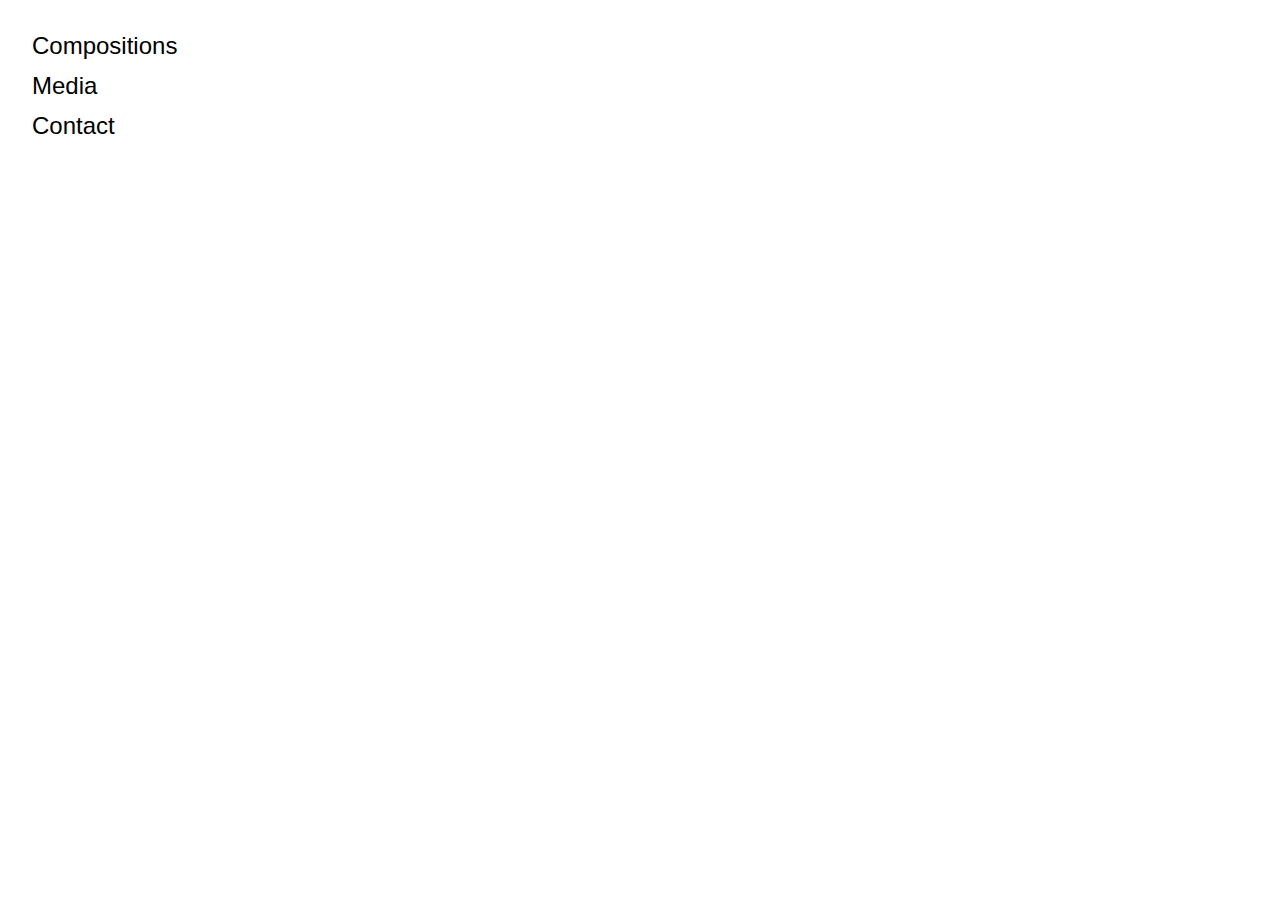
<file: index.html>
<!DOCTYPE html>
<html lang="en">
<head>
  <meta charset="UTF-8">
  <meta name="viewport" content="width=device-width, initial-scale=1.0">
  <title>Home</title>
  <link rel="stylesheet" href="style.css">
</head>
<body>
  <div class="menu">
    <a href="compositions.html">Compositions</a>
    <a href="media.html">Media</a>
    <a href="contact.html">Contact</a>
  </div>
</body>
</html>
</file>
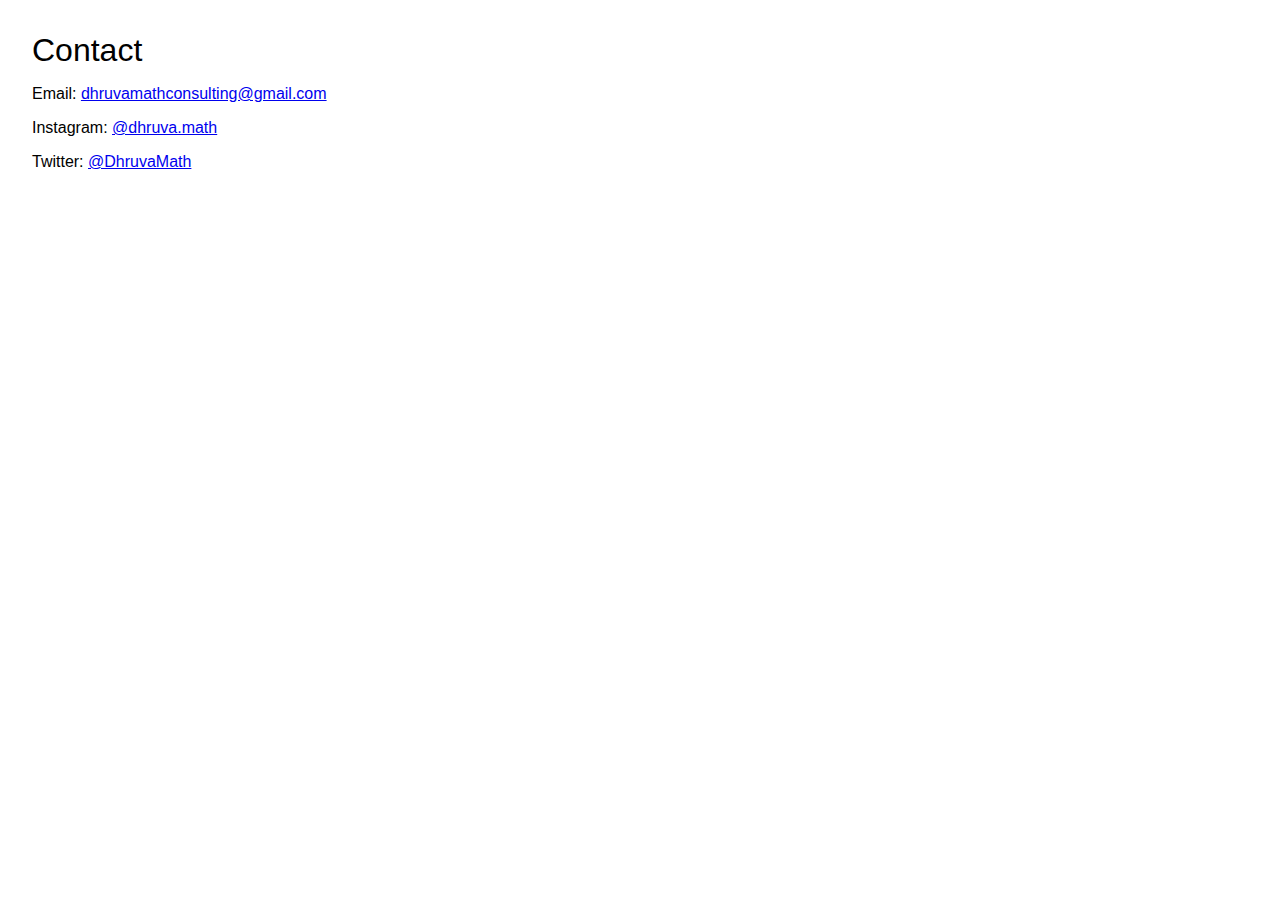
<file: contact.html>
<!DOCTYPE html>
<html lang="en">
<head>
  <meta charset="UTF-8">
  <meta name="viewport" content="width=device-width, initial-scale=1.0">
  <title>Contact</title>
  <link rel="stylesheet" href="style.css">
</head>
<body>
  <div class="page">
    <h1>Contact</h1>

    <p>Email: 
      <a href="mailto:dhruvamathconsulting@gmail.com">dhruvamathconsulting@gmail.com</a>
    </p>

    <p>Instagram: 
      <a href="https://instagram.com/dhruva.math" target="_blank">@dhruva.math</a>
    </p>

    <p>Twitter: 
      <a href="https://twitter.com/DhruvaMath" target="_blank">@DhruvaMath</a>
    </p>
  </div>
</body>
</html>
</file>
<file: style.css>
html, body {
  margin: 0;
  padding: 0;
  background: white;
  color: black;
  font-family: Helvetica, Arial, sans-serif;
}

.menu {
  display: flex;
  flex-direction: column;
  align-items: flex-start;
  padding: 2rem;
  gap: 0.75rem;
}

.menu a {
  text-decoration: none;
  color: black;
  font-size: 1.5rem;
  transition: opacity 0.2s ease;
}

.menu a:hover {
  opacity: 0.6;
}

.page {
  padding: 2rem;
}

.page h1 {
  font-weight: normal;
  font-size: 2rem;
  margin: 0;
}
</file>
